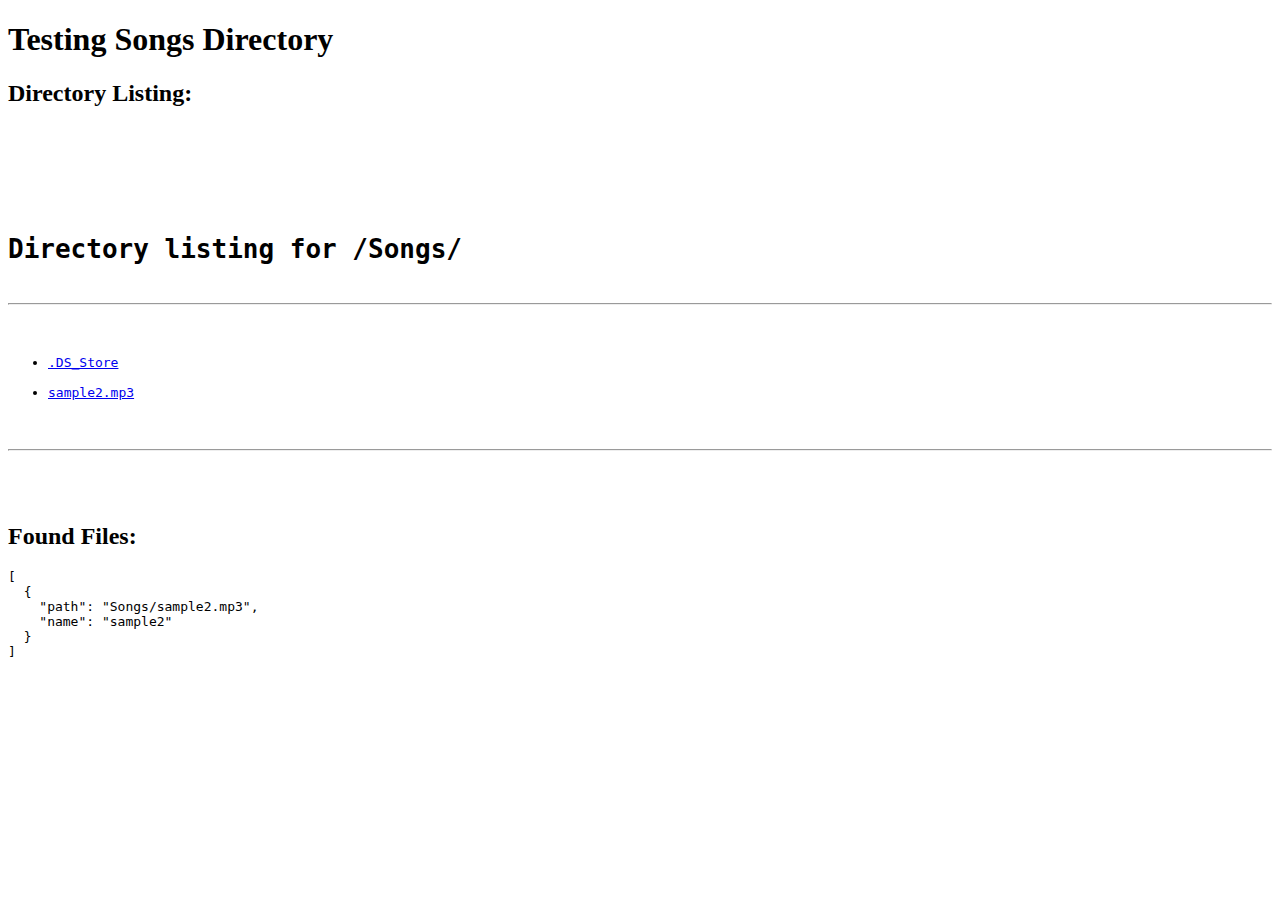
<file: test-songs.html>
<!DOCTYPE html>
<html>

<head>
    <title>Song List Test</title>
</head>

<body>
    <h1>Testing Songs Directory</h1>
    <div id="output"></div>
    <script>
        async function testSongs() {
            try {
                const response = await fetch('Songs/');
                const text = await response.text();
                document.getElementById('output').innerHTML = '<h2>Directory Listing:</h2><pre>' + text.substring(0, 500) + '</pre>';

                const parser = new DOMParser();
                const doc = parser.parseFromString(text, 'text/html');

                const files = Array.from(doc.querySelectorAll('a'))
                    .map(a => decodeURIComponent(a.href))
                    .filter(href => href.match(/\.(mp3|wav|ogg)$/i))
                    .map(href => {
                        const fileName = href.split('/').pop();
                        return {
                            path: `Songs/${fileName}`,
                            name: fileName.replace(/\.(mp3|wav|ogg)$/i, '')
                        };
                    });

                document.getElementById('output').innerHTML += '<h2>Found Files:</h2><pre>' + JSON.stringify(files, null, 2) + '</pre>';
            } catch (error) {
                document.getElementById('output').innerHTML = '<h2>Error:</h2><pre>' + error.message + '</pre>';
            }
        }
        testSongs();
    </script>
</body>

</html>
</file>
